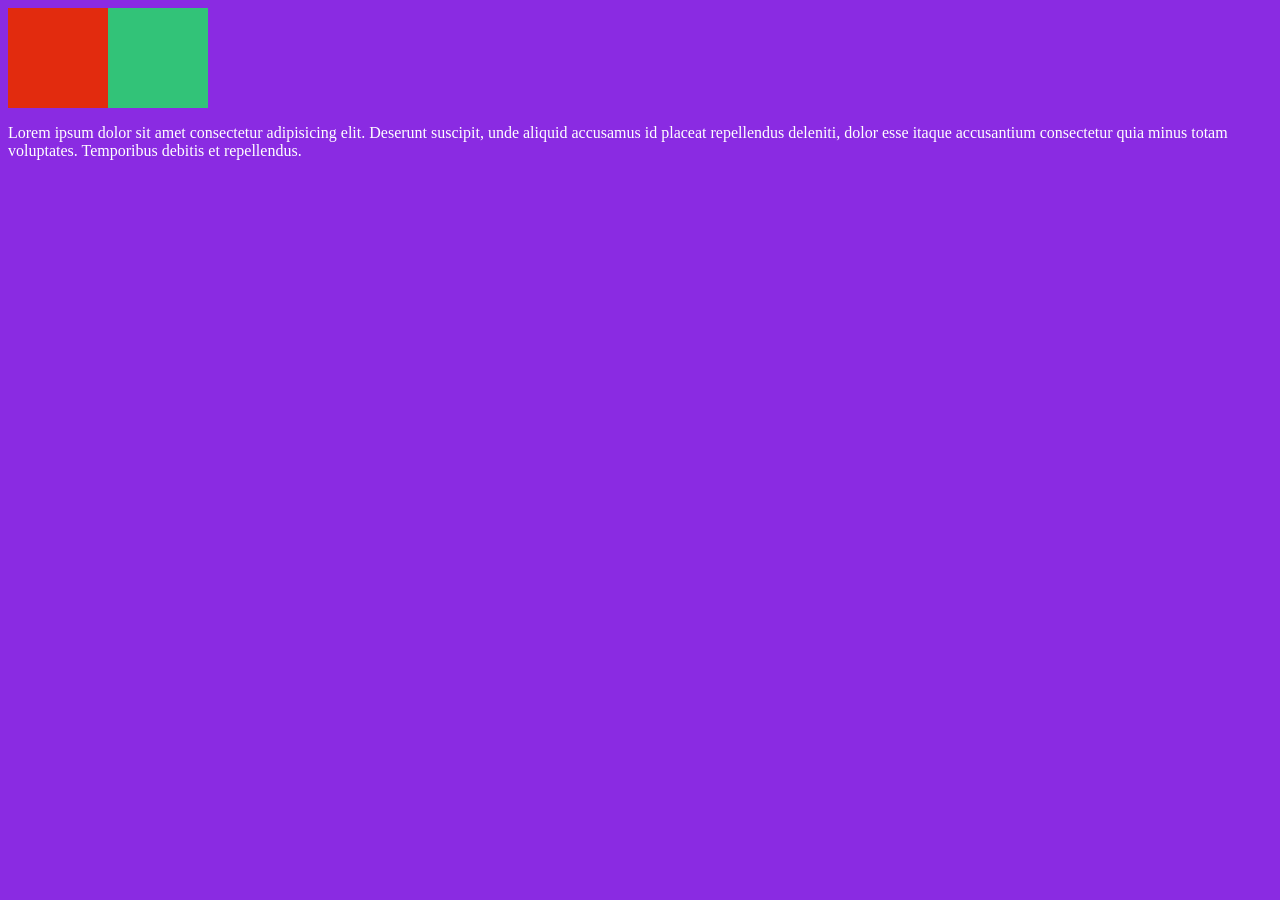
<file: index.html>
<!DOCTYPE html>
<html lang="en">

<head>
    <meta charset="UTF-8">
    <meta name="viewport" content="width=device-width, initial-scale=1.0">
    <title>Media Query CSS</title>
    <link rel="stylesheet" href="https://cdnjs.cloudflare.com/ajax/libs/font-awesome/6.5.1/css/all.min.css"
        integrity="sha512-DTOQO9RWCH3ppGqcWaEA1BIZOC6xxalwEsw9c2QQeAIftl+Vegovlnee1c9QX4TctnWMn13TZye+giMm8e2LwA=="
        crossorigin="anonymous" referrerpolicy="no-referrer" />
    <link rel="stylesheet" href="style.css">
</head>

<body>

    <div class="box">
        <div class="box-left">

        </div>
        <div class="box-right">
            
        </div>
    </div>

    <p>Lorem ipsum dolor sit amet consectetur adipisicing elit. Deserunt suscipit, unde aliquid accusamus id placeat
        repellendus deleniti, dolor esse itaque accusantium consectetur quia minus totam voluptates. Temporibus debitis
        et repellendus.</p>

    <p class="movil">Lorem ipsum dolor sit amet consectetur adipisicing elit. Nisi eligendi suscipit reiciendis
        recusandae animi molestias iste ipsam ipsa quos aspernatur nesciunt fuga harum temporibus officiis excepturi
        nulla, ad vel iusto.</p>

</body>

</html>
</file>
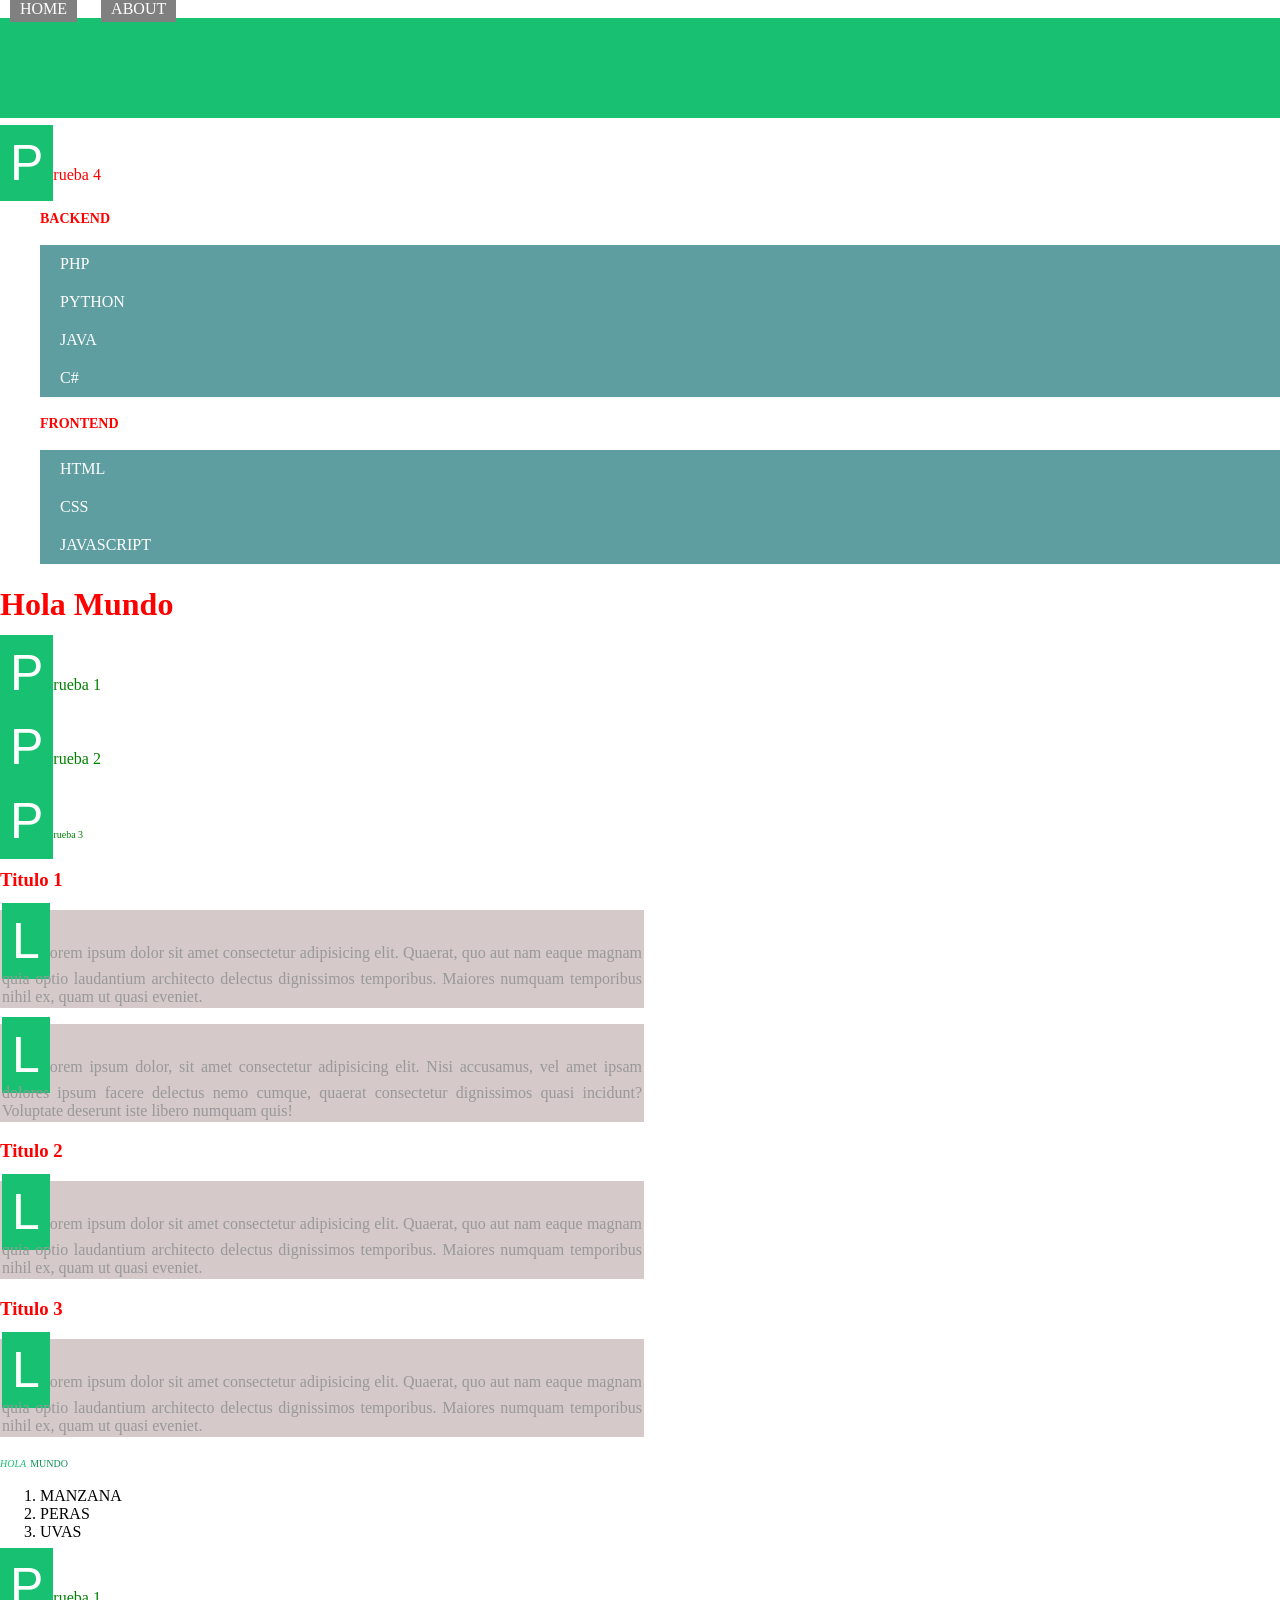
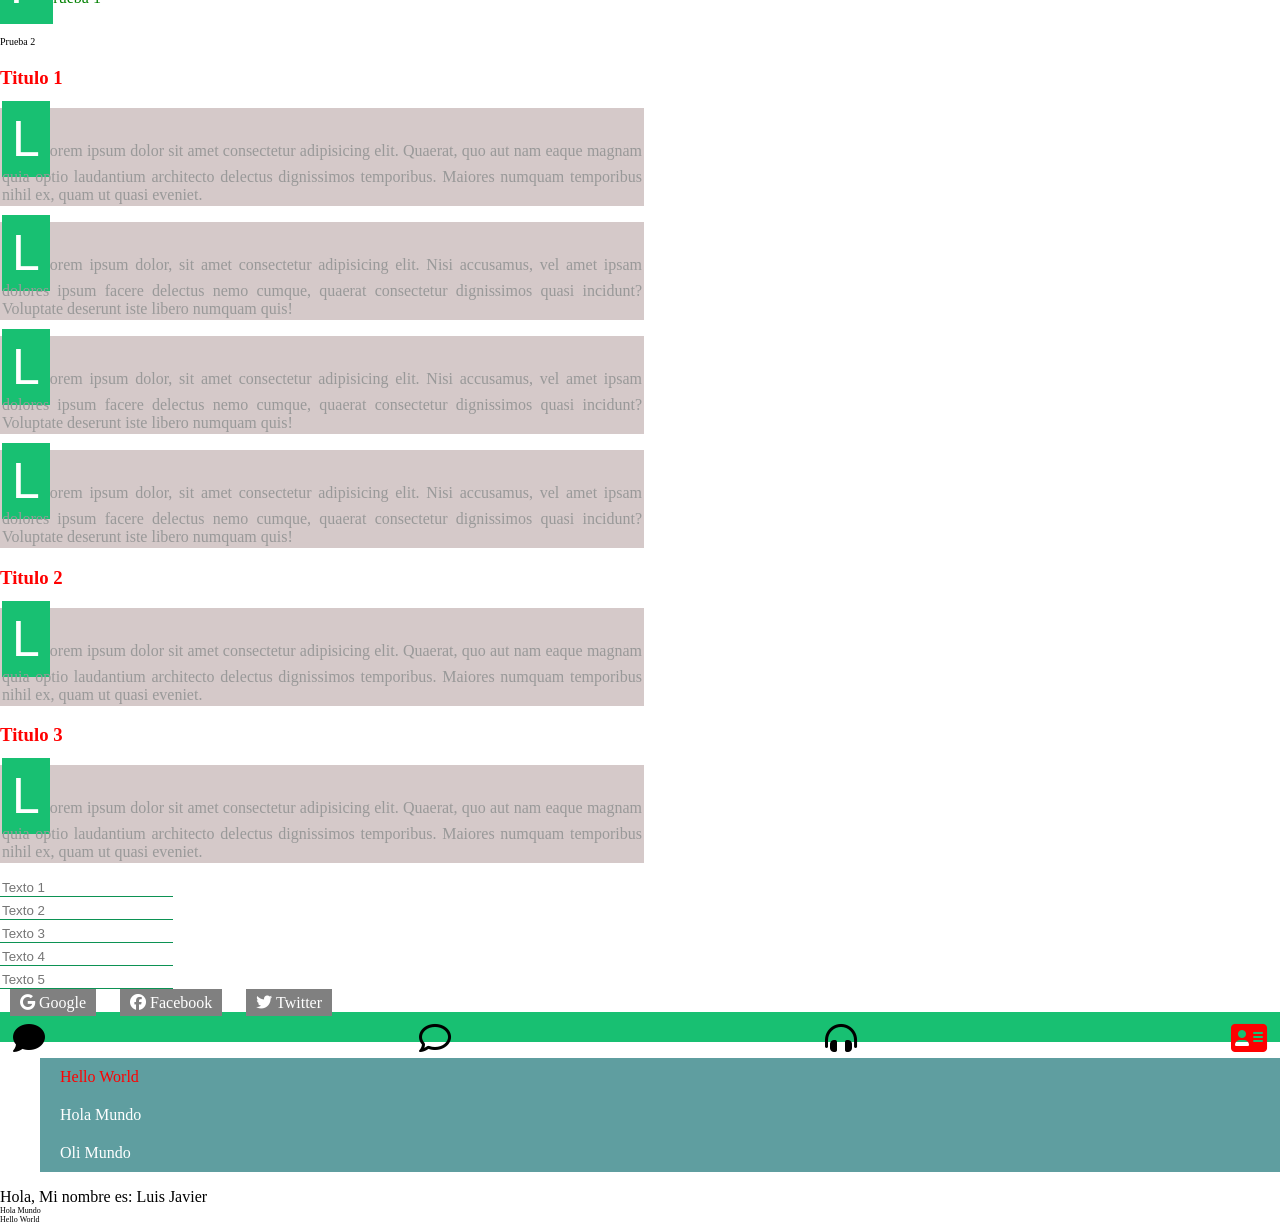
<file: selectores.html>
<!DOCTYPE html>
<html lang="en">
<head>
    <meta charset="UTF-8">
    <meta name="viewport" content="width=device-width, initial-scale=1.0">
    <title>Document</title>
    <link rel="stylesheet" href="https://cdnjs.cloudflare.com/ajax/libs/font-awesome/6.5.1/css/all.min.css" integrity="sha512-DTOQO9RWCH3ppGqcWaEA1BIZOC6xxalwEsw9c2QQeAIftl+Vegovlnee1c9QX4TctnWMn13TZye+giMm8e2LwA==" crossorigin="anonymous" referrerpolicy="no-referrer" />
    <link rel="stylesheet" href="selectores.css">
</head>
<body>
    <a href="./index.html">HOME</a>
    <a href="./about.html">ABOUT</a>
    <div id="box"></div>
    <div class="menu">
        <p>Prueba 4</p>
    </div>
    <ul class="menu">
        <h4 class="titulo">backend</h4>
        <li>PHP</li>
        <li>PYTHON</li>
        <li>JAVA</li>
        <li>C#</li>
    </ul>
    <ul class="menu">
        <h4 class="titulo">frontend</h4>
        <li>HTML</li>
        <li>CSS</li>
        <li>JAVASCRIPT</li>
    </ul>
    <h1>Hola Mundo</h1>

    <div class="mensajes">
        <p>Prueba 1</p>
        <div>
            <p>Prueba 2</p>
        </div>
        <div>
            <span>
                <p>Prueba 3</p>
            </span>
        </div>
    </div>

    <div class="notas">
        <h3>Titulo 1</h3>
        <p>Lorem ipsum dolor sit amet consectetur adipisicing elit. Quaerat, quo aut nam eaque magnam quia optio laudantium architecto delectus dignissimos temporibus. Maiores numquam temporibus nihil ex, quam ut quasi eveniet.</p>
        <p>Lorem ipsum dolor, sit amet consectetur adipisicing elit. Nisi accusamus, vel amet ipsam dolores ipsum facere delectus nemo cumque, quaerat consectetur dignissimos quasi incidunt? Voluptate deserunt iste libero numquam quis!</p>
        <h3>Titulo 2</h3>
        <p>Lorem ipsum dolor sit amet consectetur adipisicing elit. Quaerat, quo aut nam eaque magnam quia optio laudantium architecto delectus dignissimos temporibus. Maiores numquam temporibus nihil ex, quam ut quasi eveniet.</p>
        <h3>Titulo 3</h3>
        <p>Lorem ipsum dolor sit amet consectetur adipisicing elit. Quaerat, quo aut nam eaque magnam quia optio laudantium architecto delectus dignissimos temporibus. Maiores numquam temporibus nihil ex, quam ut quasi eveniet.</p>
    </div>

    <div class="logo">
        <span class="a"><i>HOLA</i></span>
        <span class="b">MUNDO</span>
    </div>


    <ol>
        <li>Manzana</li>
        <li>Peras</li>
        <li>Uvas</li>
    </ol>

    <div>
        <p>
            <span>Prueba 1</span>
        </p>
        <div>
            <span>Prueba 2</span>
        </div>
    </div>

    <div class="notas">
        <h3>Titulo 1</h3>
        <p>Lorem ipsum dolor sit amet consectetur adipisicing elit. Quaerat, quo aut nam eaque magnam quia optio laudantium architecto delectus dignissimos temporibus. Maiores numquam temporibus nihil ex, quam ut quasi eveniet.</p>
        <p>Lorem ipsum dolor, sit amet consectetur adipisicing elit. Nisi accusamus, vel amet ipsam dolores ipsum facere delectus nemo cumque, quaerat consectetur dignissimos quasi incidunt? Voluptate deserunt iste libero numquam quis!</p>
        <p>Lorem ipsum dolor, sit amet consectetur adipisicing elit. Nisi accusamus, vel amet ipsam dolores ipsum facere delectus nemo cumque, quaerat consectetur dignissimos quasi incidunt? Voluptate deserunt iste libero numquam quis!</p>
        <p>Lorem ipsum dolor, sit amet consectetur adipisicing elit. Nisi accusamus, vel amet ipsam dolores ipsum facere delectus nemo cumque, quaerat consectetur dignissimos quasi incidunt? Voluptate deserunt iste libero numquam quis!</p>
        <h3>Titulo 2</h3>
        <p>Lorem ipsum dolor sit amet consectetur adipisicing elit. Quaerat, quo aut nam eaque magnam quia optio laudantium architecto delectus dignissimos temporibus. Maiores numquam temporibus nihil ex, quam ut quasi eveniet.</p>
        <h3>Titulo 3</h3>
        <p>Lorem ipsum dolor sit amet consectetur adipisicing elit. Quaerat, quo aut nam eaque magnam quia optio laudantium architecto delectus dignissimos temporibus. Maiores numquam temporibus nihil ex, quam ut quasi eveniet.</p>
    </div>


    <input type="text" placeholder="Texto 1">
    <input type="text" placeholder="Texto 2">
    <input type="text" placeholder="Texto 3">
    <input type="text" placeholder="Texto 4">
    <input type="text" placeholder="Texto 5">


    <a href=""><i class="fa-brands fa-google"></i> Google</a>
    <a href=""><i class="fa-brands fa-facebook"></i> Facebook</a>
    <a href=""><i class="fa-brands fa-twitter"></i> Twitter</a>


    <div class="icons">
        <i class="fa-solid fa-comment"></i>
        <i class="fa-regular fa-comment"></i>
        <i class="fa-solid fa-headphones-simple"></i>
        <i class="fa-solid fa-address-card"></i>
    </div>

    <ul class="menu">
        <li>Hello World</li>
        <li>Hola Mundo</li>
        <li>Oli Mundo</li>
    </ul>

    <div class="saludo">Mi nombre es: </div>

    <div class="espacio1">
        Hola Mundo
        <div class="espacio2">
            Hello World
        </div>
    </div>

</body>
</html>
</file>
<file: style.css>
/* 

@media tipo-de-medio y (condicion) {
    ...
}


*/
/* Cambios Basicos */
/* 

body {
    font-size: 16px;
    color: black;
}

@media screen and (max-width: 600px) {
    body {
        font-size: 14px;
    }
}

@media print {
    body {
        color: #0000ff;
    }
} 

*/

/* Usando las preferencias del usuario */
/* 
body {
    background-color: #ffffff;
    color: #000000;
}

@media (prefers-color-scheme: dark){
    body {
        background-color: #333333;
        color: #ffffff;
    }
} 
*/

/* Segun tamaño del dispositivo */

body {
    background-color: blueviolet;
    color: white;
}

.movil {
    display: none;
}

.box {
    width: 200px;
    height: 100px;
    display: flex;
}

.box .box-left {
    width: 100px;
    height: 100px;
    background-color: #e22b0e;
}

.box .box-right {
    width: 100px;
    height: 100px;
    background-color: #32c378;
}

@media screen and (max-width: 540px){
    body {
        background-color: #13a092;
        color: white;
    }

    .movil {
        display: block;
    }
}

@media screen and (min-width: 541px) and (max-width: 970px){
    body {
        background-color: #1583be;
        color: white;
    }

    .box {
        width: 100px;
        height: 200px;
        display: flex;
        flex-direction: column;
    }
    
    .box .box-left {
        width: 100px;
        height: 100px;
        background-color: #e22b0e;
    }
    
    .box .box-right {
        width: 100px;
        height: 100px;
        background-color: #32c378;
    }
}

@media screen and (min-width: 971px) and (max-width: 1024px){
    body {
        background-color: #b06712;
        color: white;
    }
}
</file>
<file: selectores.css>
/* Comentarios  */
/* */
:root {
    --color-principal: #18c072;
    --color-secundario: #0c9254;
    --width-base: 100%;
}

body {
    font-size: 16px;
    margin: 0;
}

/* Selector ID */
#box {
    background-color: var(--color-principal); /* Usando variables en css */
    width: var(--width-base);
    height: 100px;
}

/* Selector Clase */
.menu {
    list-style: none;
    color: var(--color-secundario);
}

.titulo {
    color: var(--color-principal);
    font-size: 14px;
    text-transform: uppercase;
}

.a {
    color: #18c072;
}
.b {
    color: #0c9254;
}

/* Selector Tipo */
h1 {
    color: blue;
}

p {
    text-align: justify;
}

/* Agrupar Selectores */
h1, h2, h3 {
    color: red;
}

h4, h5, h6 {
    color: blue;
}

/* Selector Descendiente */

div p {
    color: green;
}

.menu li {
    background-color: cadetblue;
    color: white;
    padding: 10px 20px;
}

/* Selector Adyacente */
h3 + p {
    text-align: justify;
    width: 50%;
    padding: 2px;
    background-color: #d5c9c9;
    color: #999999;   
}

/* Selector Hijo */
div > span {
    font-size: 10px;
}

ol > li {
    text-transform: uppercase;
}

/* Selector Hermano */
h3 ~ p {
    text-align: justify;
    width: 50%;
    padding: 2px;
    background-color: #d5c9c9;
    color: #999999;   
}

/* Selector Atributo */
input[type=text]{
    display: block;
    margin: 5px 0;
    border: 0;
    border-bottom: 1px solid #0c9254;
}


/* Pseudo Clases */
a {
    width: 120px;
    padding: 5px 10px;
    background-color: gray;
    text-decoration: none;
    color: white;
    margin: 5px 10px;
}

a:hover {
    background-color: var(--color-principal);
}

#box:hover {
    background-color: red;
}

input:focus {
    color: blue;
}

.menu :nth-child(1) {
    color: brown;
}

.menu :first-child {
    color: red;
}

/* Pseudo Elementos */
.saludo::before {
    content: 'Hola, ';
}

.saludo::after {
    content: 'Luis Javier'
}

p::first-letter {
    font-size: 50px;
    background-color: #18c072;
    color: white;
    font-family: 'Segoe UI', Tahoma, Geneva, Verdana, sans-serif;
    padding: 10px;
}

.icons {
    box-sizing: border-box;
    width: 100%;
    height: 30px;
    padding: 10px;
    background-color: #18c072;
    font-size: 2rem; /* 16px */
}

/* Medidas */
/* 
px
em
rem
*/

.espacio1 {
    font-size: .5em;
}

.icons {
    width: 100%;
    display: flex;
    justify-content: space-between;
}

.icons i {
    margin: 0 3px;
}

.icons  :nth-child(4) {
    justify-self: flex-end;
    color: red;
}
</file>
